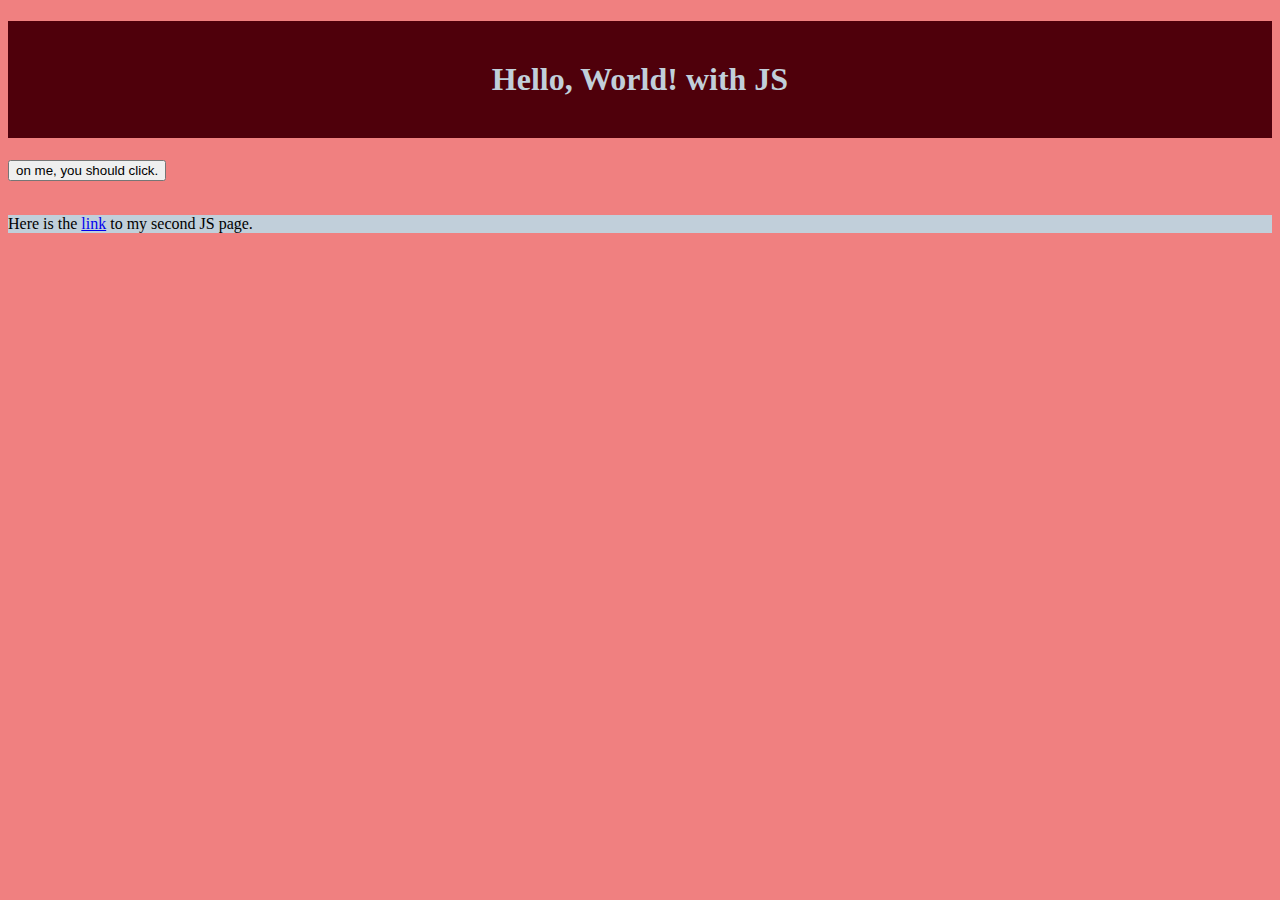
<file: index.html>
<!DOCTYPE html>
<html>
  <head>

    <!-- metadata -->
    <meta charset="utf-8">
    <meta name="description" content="My First Web Page, with JavaScript">
    <meta name="keywords" content="immaculata, ics2o">
    <meta name="author" content="Ioana">
    <meta name="viewport" content="width=device-width, initial-scale=1.0">
    
		<!-- Favicon -->
    <link rel="apple-touch-icon" sizes="180x180" href="./fav_index/apple-touch-icon.png">
    <link rel="icon" type="image/png" sizes="32x32" href="./fav_index/favicon-32x32.png">
    <link rel="icon" type="image/png" sizes="16x16" href="./fav_index/favicon-16x16.png">
    <link rel="manifest" href="./fav_index/site.webmanifest">
    
		<!-- Google's MDL -->
		<link rel="stylesheet" href="https://fonts.googleapis.com/icon?family=Material+Icons">
		<link rel="stylesheet" href="https://code.getmdl.io/1.3.0/material.pink-deep_purple.min.css"/>

    <!-- title + stylesheet -->
    <title>My First Webpage, with JavaScript</title>
    <link rel="stylesheet" href="./CSS/style.css">
  </head>
  <body>
		<script defer src="https://code.getmdl.io/1.3.0/material.min.js"></script>
    <script>
      function myButtonClicked() {
        alert("Good, job! You can click! on things")
      }
    </script>
    <h1>Hello, World! with JS</h1>
		<!-- Colored raised button -->
		<button onclick="myButtonClicked()" class="mdl-button mdl-js-button mdl-button--raised mdl-button--colored">
		  on me, you should click.
		</button>
		<br></br>
    <p>
      Here is the <a href = "./more_js.html">link</a> to my second JS page</a>.
    </p>
  </body>
</html>
</file>
<file: CSS/style.css>
body {
  background-color: lightcoral;
}

h1 {
  background-color: rgb(79, 0, 11);
  color: #c1cfda;
  padding: 40px;
  text-align: center;
}

p {
  background-color: #c1cfda;
}
</file>
